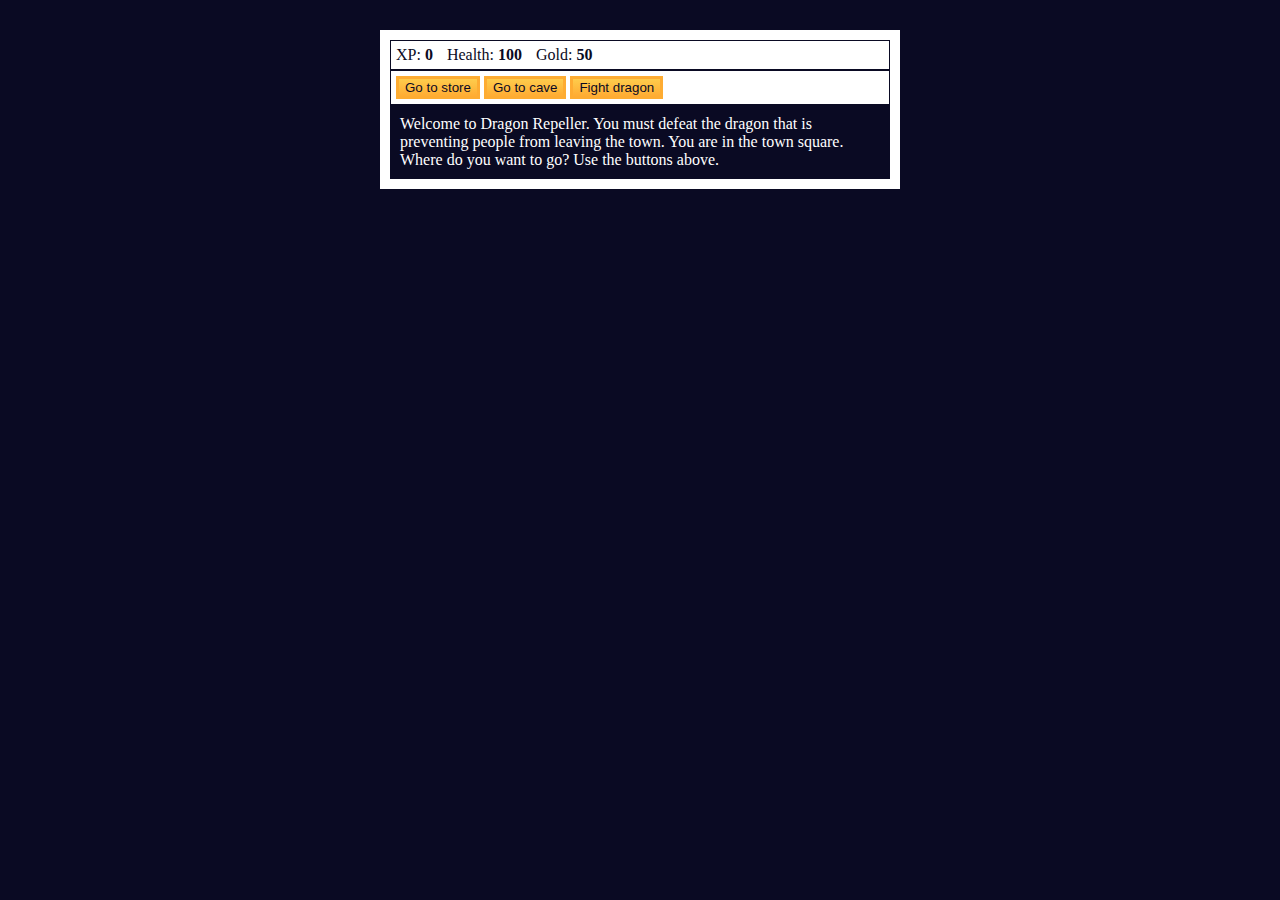
<file: 3_Role Playing Game/index.html>
<!DOCTYPE html>
<html lang="en">
<head>
   <meta charset="UTF-8">
   <meta name="viewport" content="width=device-width, initial-scale=1.0">
   <title>RPG - Dragon Repeller</title>
   <link rel="stylesheet" href="style.css">
</head>
<body>
   <div id="game">
      <div id="stats">
         <span class="stat">XP: <strong><span id="xpText">0</span></strong></span>
         <span class="stat">Health: <strong><span id="healthText">100</span></strong></span>
         <span class="stat">Gold: <strong><span id="goldText">50</span></strong></span></div>
      <div id="controls">
         <button id="button1">Go to store</button>
         <button id="button2">Go to cave</button>
         <button id="button3">Fight dragon</button>
      </div>
      <div id="monsterStats">
         <span class="stat">Monster Name: <strong><span id="monsterName"></span></strong></span>
         <span class="stat">Health: <strong><span id="monsterHealth"></span></strong></span>
      </div>
      <div id="text">Welcome to Dragon Repeller. You must defeat the dragon that is preventing people from leaving the town. You are in the town square. Where do you want to go? Use the buttons above.</div>
   </div>
   <script src="./script.js"></script>
</body>
</html>
</file>
<file: 3_Role Playing Game/style.css>
body {
   background-color: #0a0a23;
}

#text {
   background-color: #0a0a23;
   color: #FFFFFF;
   padding: 10px;
}

#game {
   max-width: 500px;
   max-height: 400px;
   background-color: #FFFFFF;
   color: #FFFFFF;
   margin: 30px auto 0px auto;
   padding: 10px;
}

#controls,
#stats {
   border: 1px solid #0a0a23;
   color: #0a0a23;
   padding: 5px;
}

#monsterStats{
   border: 1px solid #0a0a23;
   padding: 5px;
   color: #FFFFFF;
   background: #c70d0d;
   display: none;
}

.stat{
   padding-right: 10px;
}

button{
   cursor: pointer;
   color: #0a0a23;
   background-color: #feac32;
   background-image: linear-gradient(#fecc4c, #ffac33);
   border: 3px solid #feac32;
}
</file>
